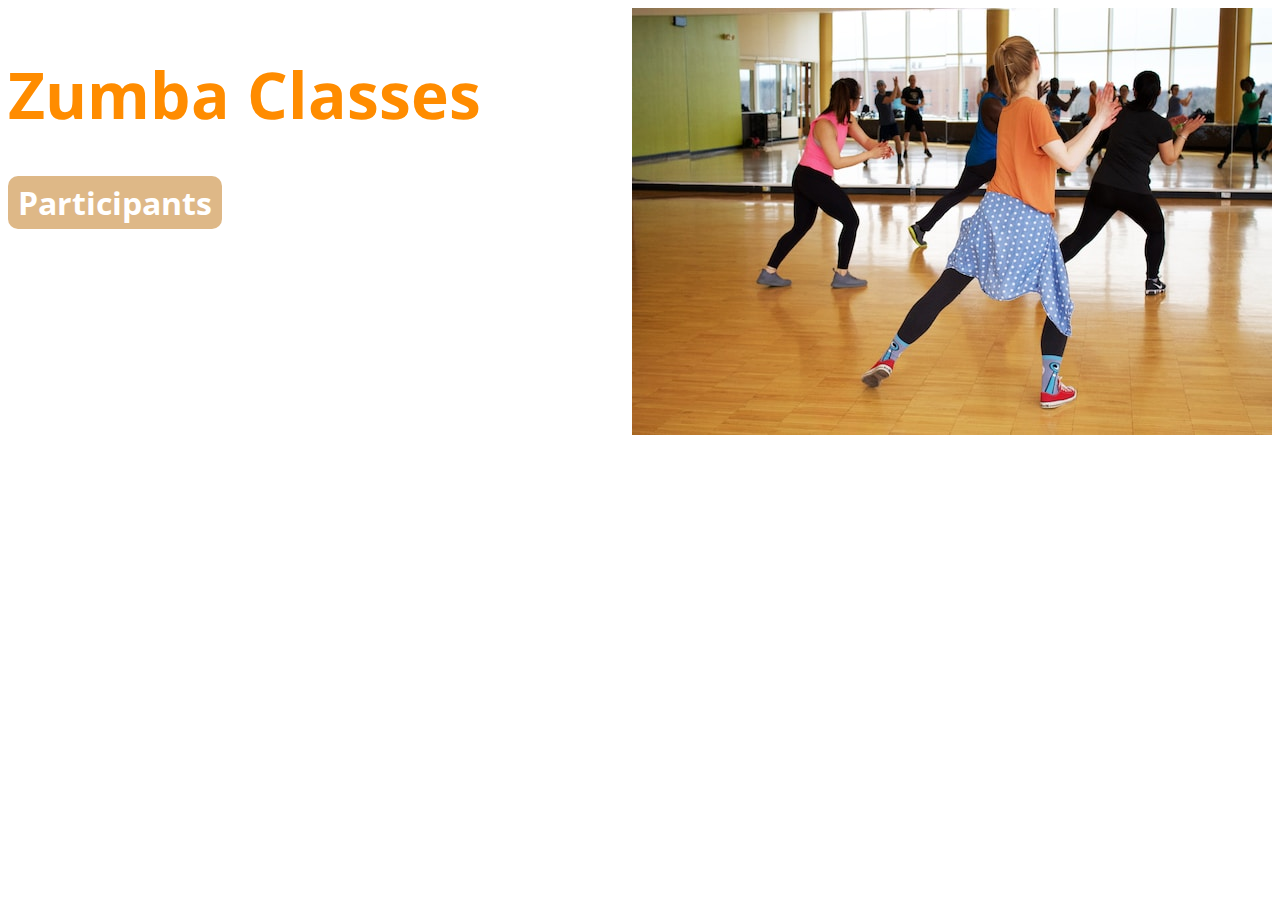
<file: src/main/webapp/Index.html>
<!DOCTYPE html>
<html>

<head>
	<meta charset="UTF-8">
	<title>Zumba Classes</title>
	<link rel="icon" href="pictures/faviconzumba.png">
	<link rel="stylesheet" href="style.css">
</head>

<body>
	<div class="row">
		<div class="column">
			<h1>Zumba Classes</h1>
			<a href="mainp" class="button">Participants</a>
		</div>
		<div class="column">
			<img src="pictures/zumba1.jpg">
		</div>
	</div>
</body>

</html>
</file>
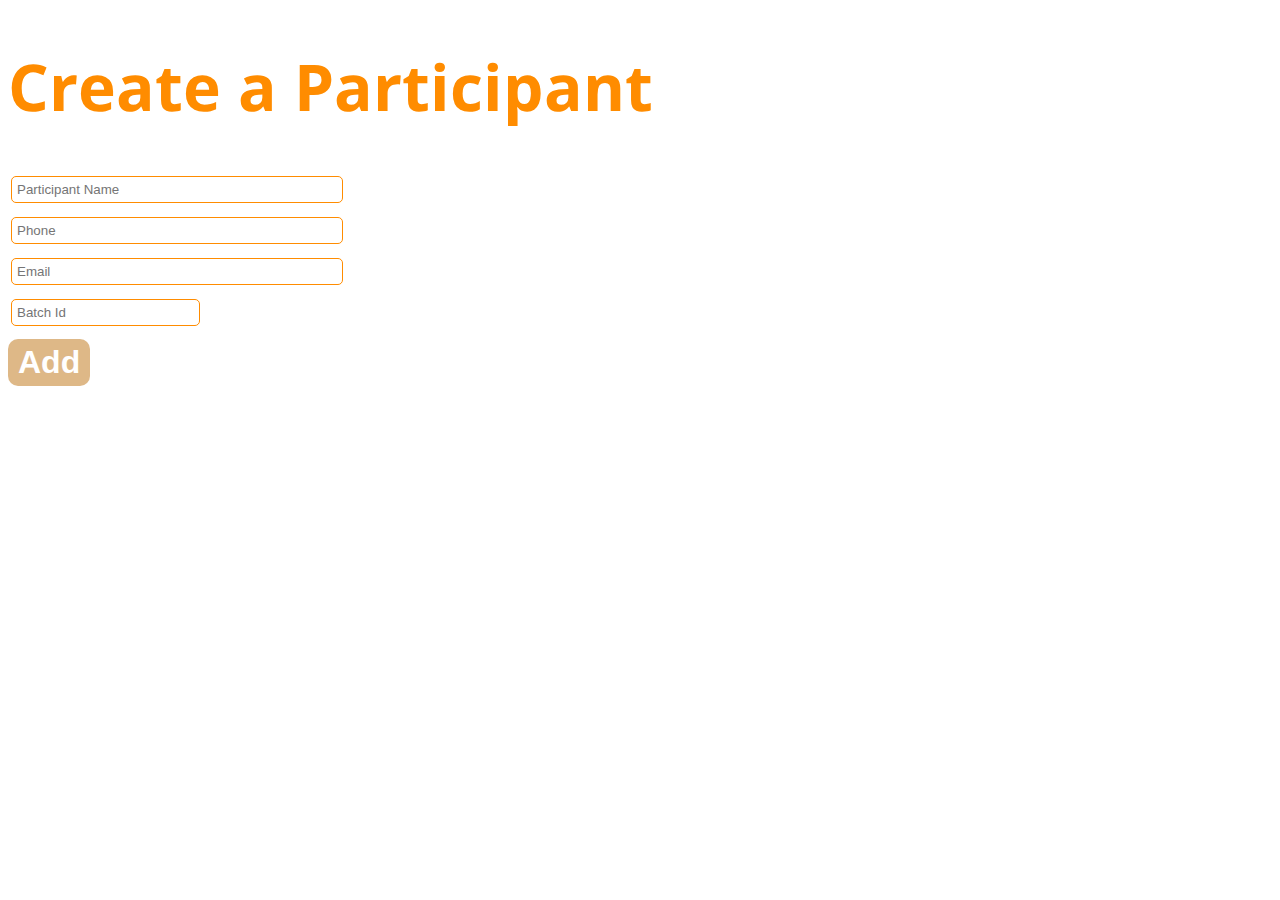
<file: src/main/webapp/NewParticipant.html>
<!DOCTYPE html>
<html>

<head>
	<meta charset="UTF-8">
	<title>Zumba Classes</title>
	<link rel="icon" href="pictures/faviconzumba.png">
	<link rel="stylesheet" href="style.css">
</head>

<body>
	<h1>Create a Participant</h1>
	<form name="frmParticipant" action="insertp">
		<table>
			<tr>
				<td><input type="text" name="pname" placeholder="Participant Name" class="box2"></td>
			</tr>
			<tr>
				<td><input type="text" name="phone" placeholder="Phone" class="box2"></td>
			</tr>
			<tr>
				<td><input type="text" name="email" placeholder="Email" class="box2"></td>
			</tr>
			<tr>
				<td><input type="text" name="b_id" placeholder="Batch Id" class="box1"></td>
			</tr>
		</table>
		<input type="button" value="Add" class="button" onclick="validatep()">
	</form>
	<script src="scripts/validateP.js"></script>
</body>

</html>
</file>
<file: src/main/webapp/style.css>
@charset "UTF-8";
@import url('https://fonts.googleapis.com/css2?family=Open+Sans:ital,wght@0,300;0,400;0,700;1,300;1,400;1,700&display=swap');

body {
	font-family: 'Open Sans', sans-serif;
	font-size: 1em;
	font-weight: 400;

}

h1 {
	font-size: 4em;
	color: #ff8c00;

}

.button {
	font-weight: 700;
	font-size: 2em;
	text-decoration: none;
	background-color: #deb887;
	padding: 5px 10px 5px 10px;
	border-radius: 10px;
	color: #fff;
	border: 0;
	cursor: pointer;
}

.button1 {
	text-decoration: none;
	background-color: #deb887;
	padding: 5px 10px 5px 10px;
	border-radius: 10px;
	color: #fff;
	border: 0;
	cursor: pointer;
}

.button2 {
	text-decoration: none;
	background-color: #d51213;
	padding: 5px 10px 5px 10px;
	border-radius: 10px;
	color: #fff;
	border: 0;
	cursor: pointer;
}

.row {
	display: flex;

}

.column {
	flex: 50%;
}

.box1 {
	padding: 5px;
	margin-bottom: 10px;
	border: 1px solid #ff8c00;
	border-radius: 5px;
}

.box2 {
	width: 320px;
	padding: 5px;
	margin-bottom: 10px;
	border: 1px solid #ff8c00;
	border-radius: 5px;
}

#box3 {
	padding: 5px;
	margin-bottom: 10px;
	border: 1px solid #ff0000;
	border-radius: 5px;
}

#table {
	margin-top: 30px;
	border-collapse: collapse;
}

#table th {
	border: 1px solid #ff8c00;
	padding: 10px;
	text-align: left;
	background-color: #deb887;
	color: #fff;

}

#table td {
	border: 1px solid #ff8c00;
	padding: 10px;

}
</file>
